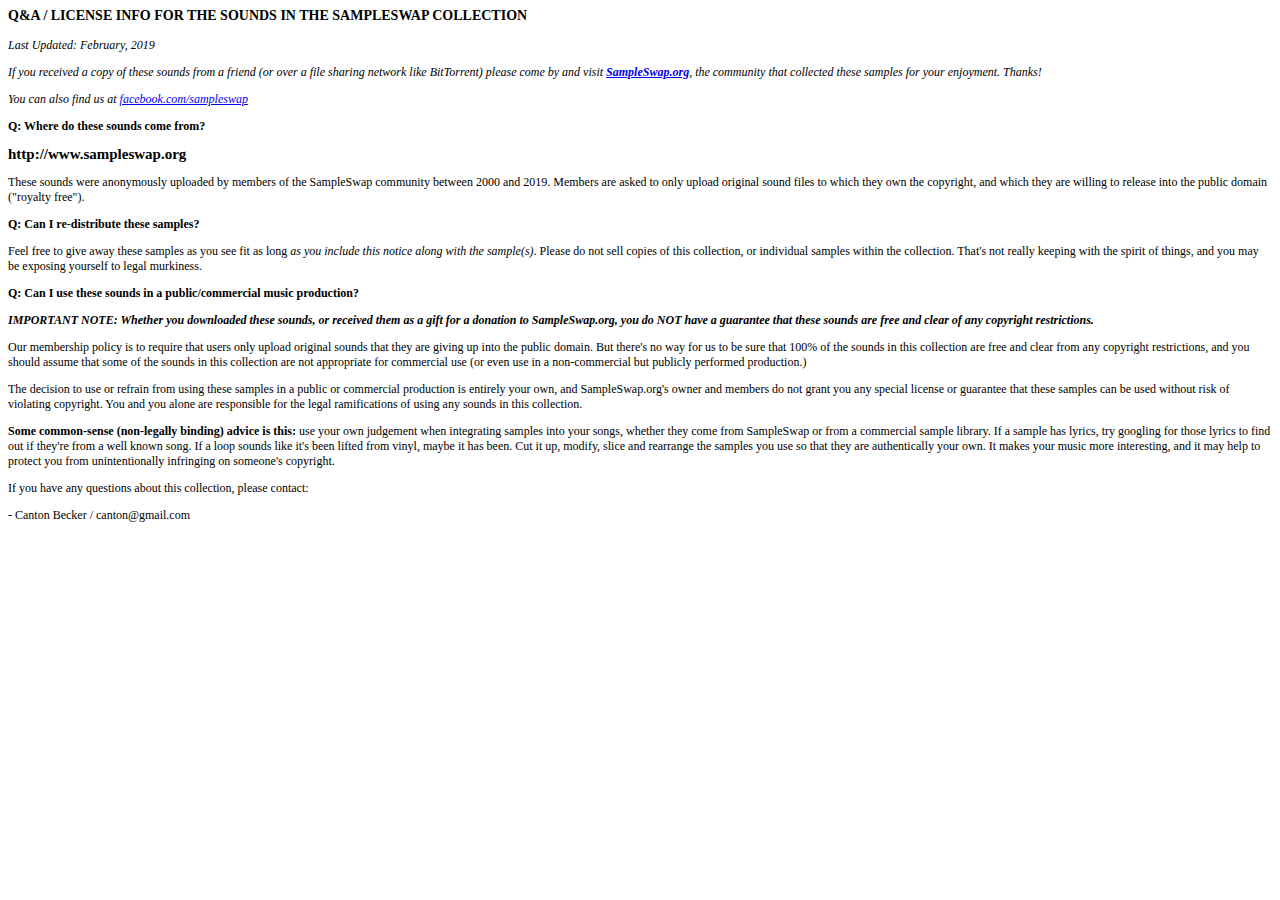
<file: audio/  LEGAL LICENSE INFO READ ME.html>
<!DOCTYPE html PUBLIC "-//W3C//DTD HTML 4.01//EN" "http://www.w3.org/TR/html4/strict.dtd">
<html>
<head>
  <meta http-equiv="Content-Type" content="text/html; charset=utf-8">
  <meta http-equiv="Content-Style-Type" content="text/css">
  <title>SampleSwap Licensing Information</title>
  <meta name="Generator" content="Cocoa HTML Writer">
  <meta name="CocoaVersion" content="1038.36">
  <style type="text/css">
    p.p2 {margin: 0.0px 0.0px 12.0px 0.0px; font: 12.0px Times}
    p.p3 {margin: 0.0px 0.0px 12.0px 0.0px; font: 15.0px Times}
    span.s1 {color: #0000ee}
  </style>
</head>
<body>
<h3 style="margin: 0.0px 0.0px 14.0px 0.0px; font: 14.0px Times"><b>Q&amp;A / LICENSE INFO FOR THE SOUNDS IN THE SAMPLESWAP COLLECTION</b></h3>
<p class="p2"><i>Last Updated: February, 2019</i></p>
<p class="p2"><i>If you received a copy of these sounds from a friend (or over a file sharing network like BitTorrent) please come by and visit </i><a href="http://SampleSwap.org/"><span class="s1"><b><i>SampleSwap.org</i></b></span></a><i>, the community that collected these samples for your enjoyment. Thanks!</i></p>
<p class="p2"><i>You can also find us at </i><a href="http://facebook.com/sampleswap"><span class="s1"><i>facebook.com/sampleswap</i></span></a></p>
<p class="p2"><b>Q: Where do these sounds come from?</b></p>
<p class="p3"><b>http://www.sampleswap.org</b></p>
<p class="p2">These sounds were anonymously uploaded by members of the SampleSwap community between 2000 and 2019. Members are asked to only upload original sound files to which they own the copyright, and which they are willing to release into the public domain ("royalty free").</p>
<p class="p2"><b>Q: Can I re-distribute these samples?</b></p>
<p class="p2">Feel free to give away these samples as you see fit as long <i>as you include this notice along with the sample(s)</i>. Please do not sell copies of this collection, or individual samples within the collection. That's not really keeping with the spirit of things, and you may be exposing yourself to legal murkiness.</p>
<p class="p2"><b>Q: Can I use these sounds in a public/commercial music production?</b></p>
<p class="p2"><b><i>IMPORTANT NOTE: Whether you downloaded these sounds, or received them as a gift for a donation to SampleSwap.org, you do NOT have a guarantee that these sounds are free and clear of any copyright restrictions.</i></b></p>
<p class="p2">Our membership policy is to require that users only upload original sounds that they are giving up into the public domain. But there's no way for us to be sure that 100% of the sounds in this collection are free and clear from any copyright restrictions, and you should assume that some of the sounds in this collection are not appropriate for commercial use (or even use in a non-commercial but publicly performed production.)</p>
<p class="p2">The decision to use or refrain from using these samples in a public or commercial production is entirely your own, and SampleSwap.org's owner and members do not grant you any special license or guarantee that these samples can be used without risk of violating copyright. You and you alone are responsible for the legal ramifications of using any sounds in this collection.</p>
<p class="p2"><b>Some common-sense (non-legally binding) advice is this:</b> use your own judgement when integrating samples into your songs, whether they come from SampleSwap or from a commercial sample library. If a sample has lyrics, try googling for those lyrics to find out if they're from a well known song. If a loop sounds like it's been lifted from vinyl, maybe it has been. Cut it up, modify, slice and rearrange the samples you use so that they are authentically your own. It makes your music more interesting, and it may help to protect you from unintentionally infringing on someone's copyright.</p>
<p class="p2">If you have any questions about this collection, please contact:</p>
<p class="p2">- Canton Becker / canton@gmail.com</p>
</body>
</html>
</file>
